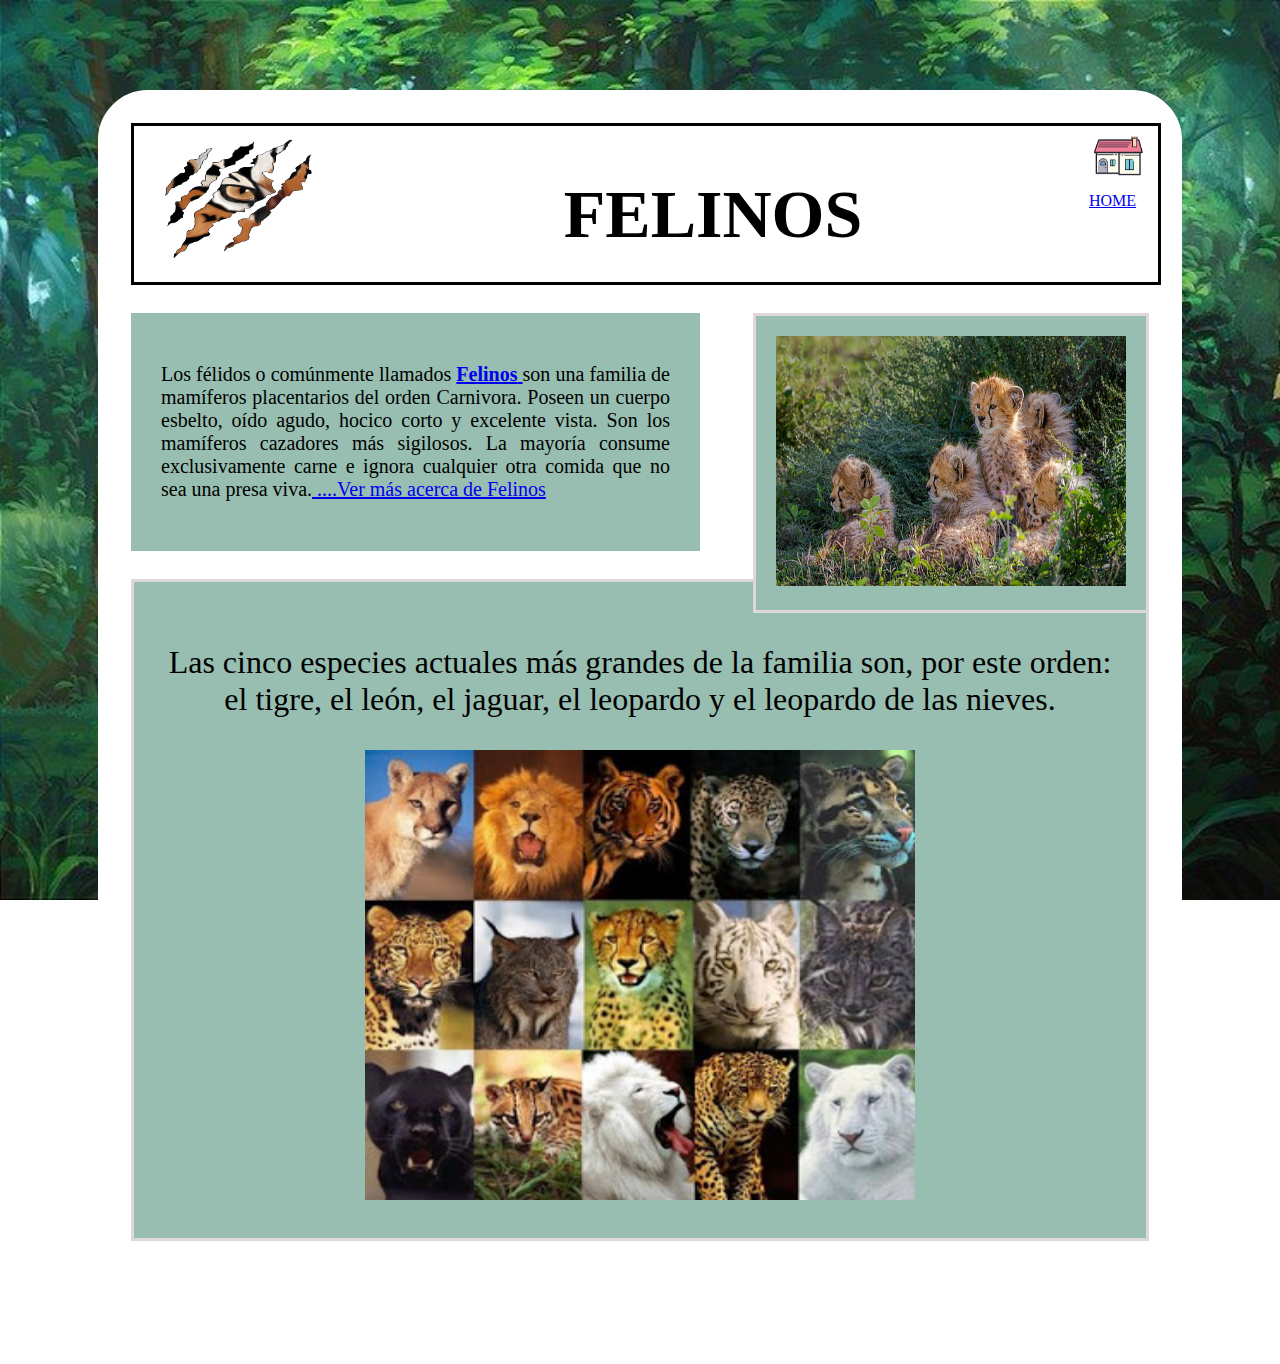
<file: Animales/Animals.html>
<!--HIPERVINCULOS-->
<!DOCTYPE html>
<html lang="en">
<head>
    <meta charset="UTF-8">
    <meta name="viewport" content="width=device-width, initial-scale=1.0">
    <meta http-equiv="X-UA-Compatible" content="ie=edge">
    <title>FELINOS</title>
    <link rel= "icon" href="imagenes/icono.ico">
    <link rel ="stylesheet" href= "css/estilos.css">
</head>
<body>

<div id="body">
        <a id="menu" href="../index.html" class="active"><img  src="imagenes/home.png" width="60" height="65" alt = "menu"> 
            <br>
            HOME</a>
       <div id="titulo"><a id="link" href = "https://issuu.com/masariche/docs/felinos_salvajes_del_mundo_promocio">
        <img src= "../Animales/imagenes/logo.png" width= "200px" height= "140px"></a>
        <h1>FELINOS</h1>             
       </div> 
                
        
        <br>
    <div id= "imagen">
            <img src= "imagenes/imagen.jpg"  alt= "felidos" width= "350px" height= "250px"> 
    </div>

    <div class="temario">
    <p>Los félidos o comúnmente llamados <a href="https://es.wikipedia.org/wiki/Felidae"><strong>Felinos</strong>  </a> son una familia de mamíferos placentarios del orden Carnivora. 
       Poseen un cuerpo esbelto, oído agudo, hocico corto y excelente vista. Son los mamíferos cazadores más sigilosos. 
       La mayoría consume exclusivamente carne e ignora cualquier otra comida que no sea una presa viva.<a href = "https://lavozdelmuro.net/26-magnificos-felinos-que-quizas-no-conocias-y-que-estan-desapareciendo-de-la-vida-salvaje-1/">
       ....Ver más acerca de Felinos</a></p></div>

     
    <div class="temario2">
    <p> Las cinco especies actuales más grandes de la familia son, por este orden: el tigre, el león, el jaguar, el leopardo y el leopardo de las nieves.</p>
    <center><img src= "imagenes/felinos123.jpg"  alt= "felidos" width= "550px" height= "450px"></center></span></div>
</div>
</body>
</html>

<!---ID-ATRIBUTO
ESPECIFICA UNA IDENTIFICACION UNICA PARA UN ELEMENTO HTML

---CLASES -ATRIBUTO 
SIRVE PARA DAR ESTILOS IGUALES PARA ELEMENTOS CON EL MISMO NOMBRE DE CLASE

---<DIV>
    DEFINE UNA DIVISION O UNA SECCION EN UN DOCUMENTO HTML, ELEMENTO EN BLOQUE
-->
</file>
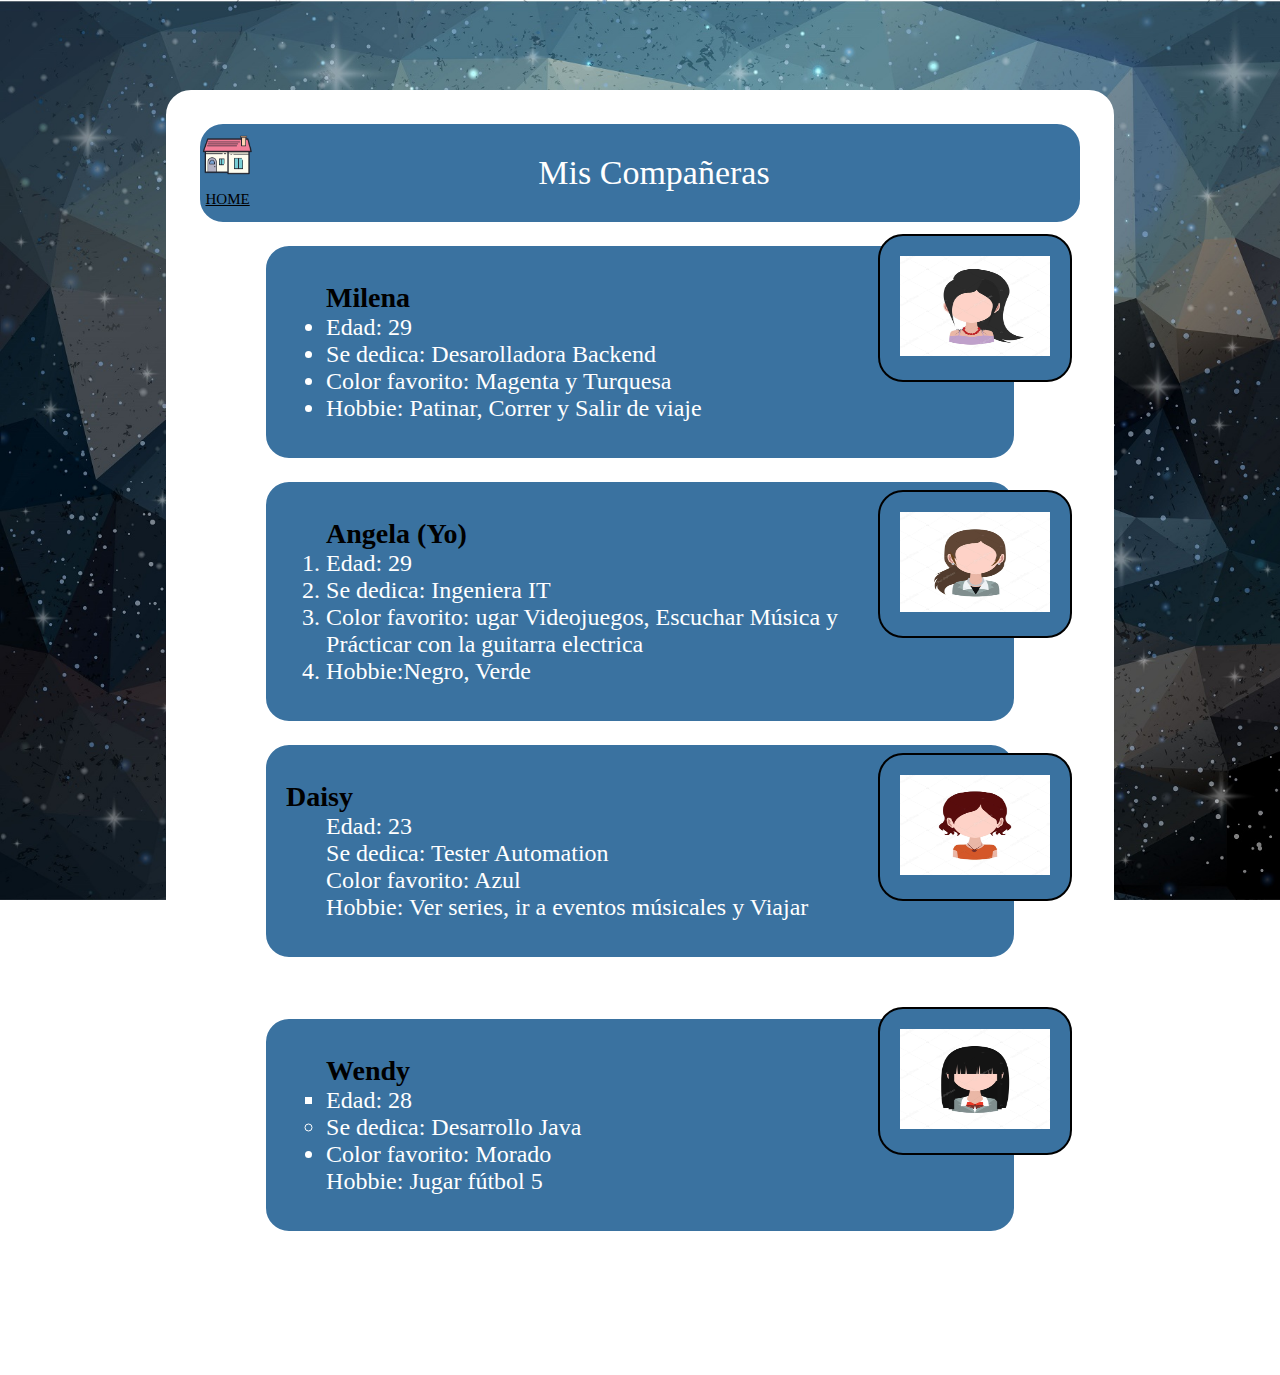
<file: listas/listas.html>
<!DOCTYPE html>
<html lang="en">
<head>
    <meta charset="UTF-8">
    <meta name="viewport" content="width=device-width, initial-scale=1.0">
    <meta http-equiv="X-UA-Compatible" content="ie=edge">
    <link rel ="stylesheet" href= "css/estilos.css">
    <title>Listas</title>
</head>
<body>
<center><div id="body">

          <a id="link" href="../index.html" class="active"><img  src="imagenes/home.png" width="60" height="65" alt = "menu"> 
          <br>
          HOME</a>
          
   <div id="titulo">
       Mis Compañeras 
   </div>
  
   <div id="imagen">
        <img  src="imagenes/c1.jpg" width="150" height="100" alt = "compañera1">
   </div>
   
   <div id="c">
      <ul>
      <strong> Milena</strong>
      <li> Edad: 29</li>
      <li> Se dedica: Desarolladora Backend</li>
      <li> Color favorito: Magenta y Turquesa</li>
      <li> Hobbie: Patinar, Correr y Salir de viaje</li>
      </ul>
   </div>
   
   <div id="imagen">
        <img  src="imagenes/c2.jpg" width="150" height="100" alt = "compañera2">
   </div>

   <div id="c">
        <ol>
        <strong> Angela (Yo)</strong>
        <li value="a"> Edad: 29</li>
        <li> Se dedica: Ingeniera IT</li>
        <li> Color favorito: ugar Videojuegos, Escuchar Música y Prácticar con la guitarra electrica</li>
        <li> Hobbie:Negro, Verde</li>
        </ol>
     </div>
     
   <div id="imagen">
        <img src="imagenes/c3.jpg" width="150" height="100" alt = "compañera3">
   </div>

   <div id="c">
        <dl>
        <strong><dt> Daisy</dt></strong>
        <dd> Edad: 23</dd>
        <dd> Se dedica: Tester Automation</dd>
        <dd> Color favorito: Azul</dd>
        <dd> Hobbie: Ver series, ir a eventos músicales y Viajar</dd>  
        </dl>
     </div>
     <br>
     <div id="imagen">
          <img src="imagenes/c4.jpg" width="150" height="100" alt = "compañera4">
     </div>
  
     <div id="c">
        <ul>
        <strong> Wendy</strong>
        <li type="square"> Edad: 28</li>
        <li type="circle"> Se dedica: Desarrollo Java</li>
        <li type="disc"> Color favorito: Morado</li>
        <li type="none"> Hobbie: Jugar fútbol 5</li>
        </ul>
       </div>
          

</div></center>
    
</body>
</html>
</file>
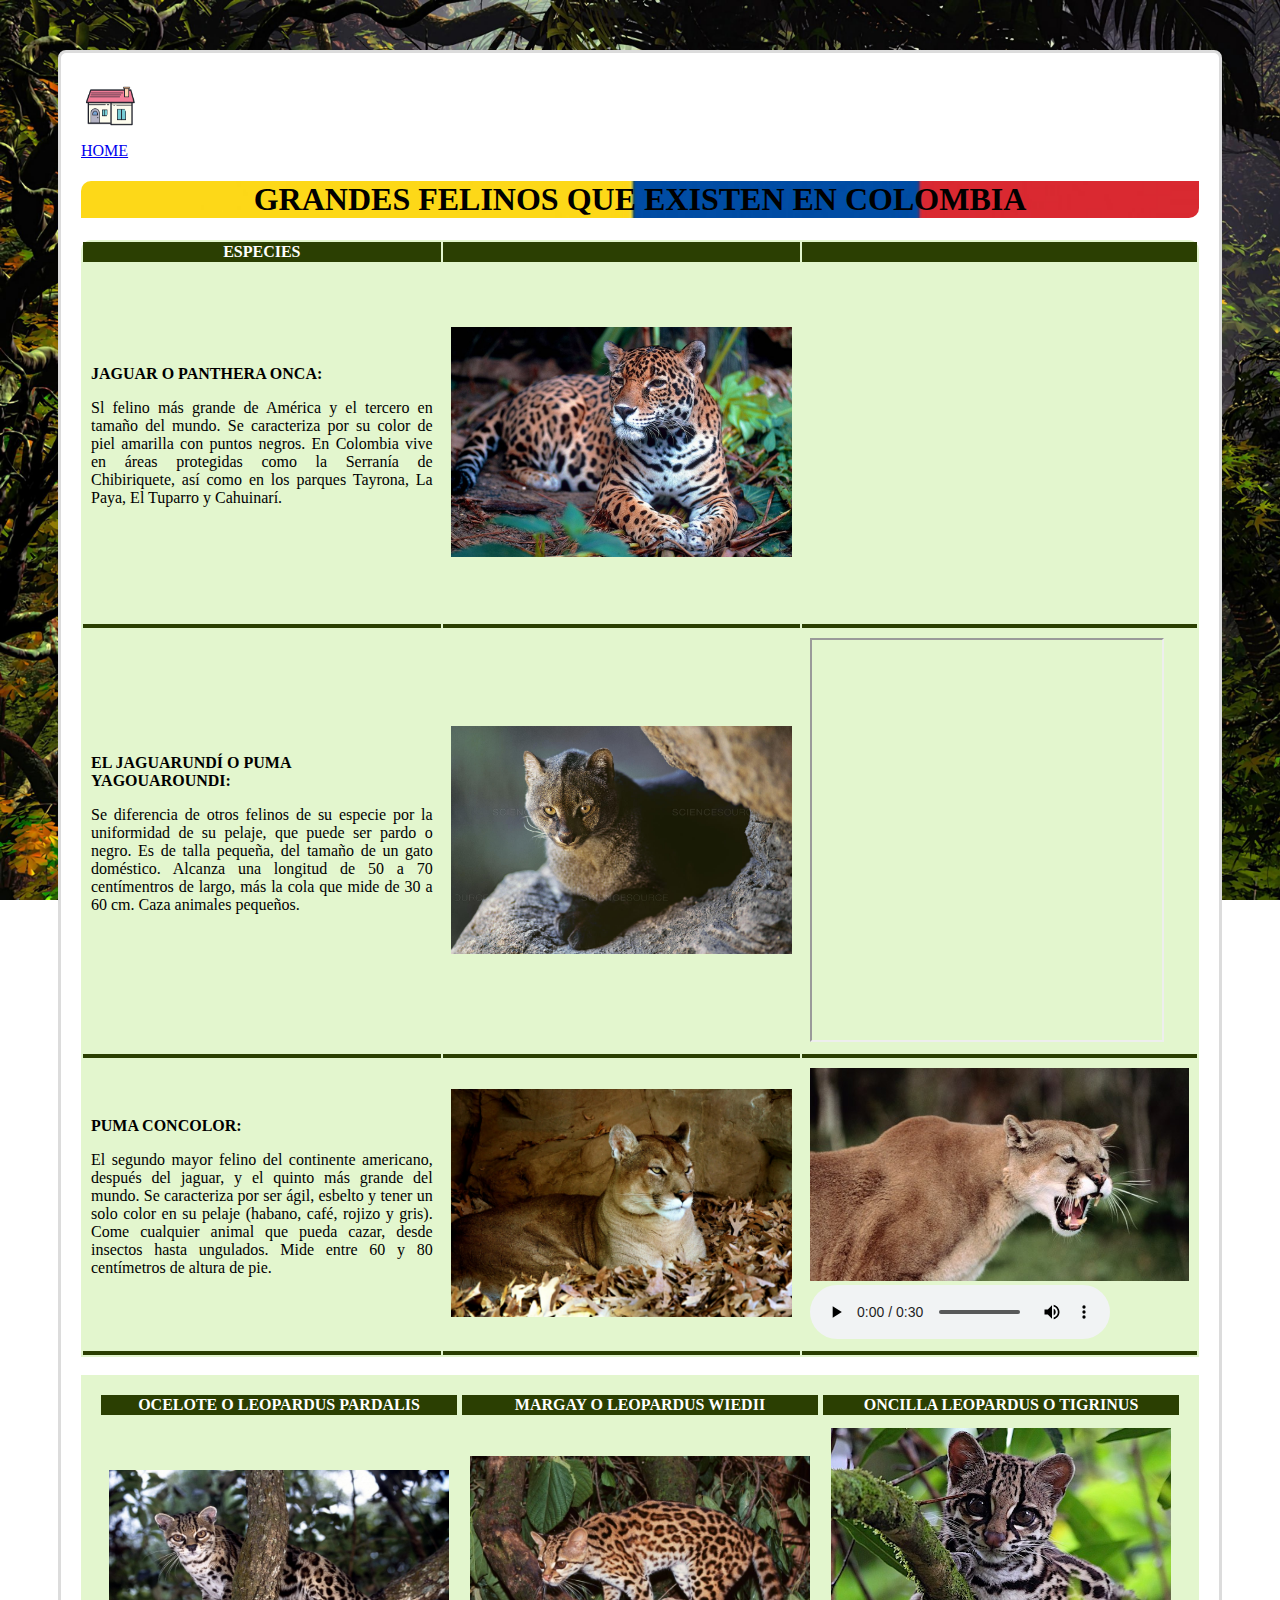
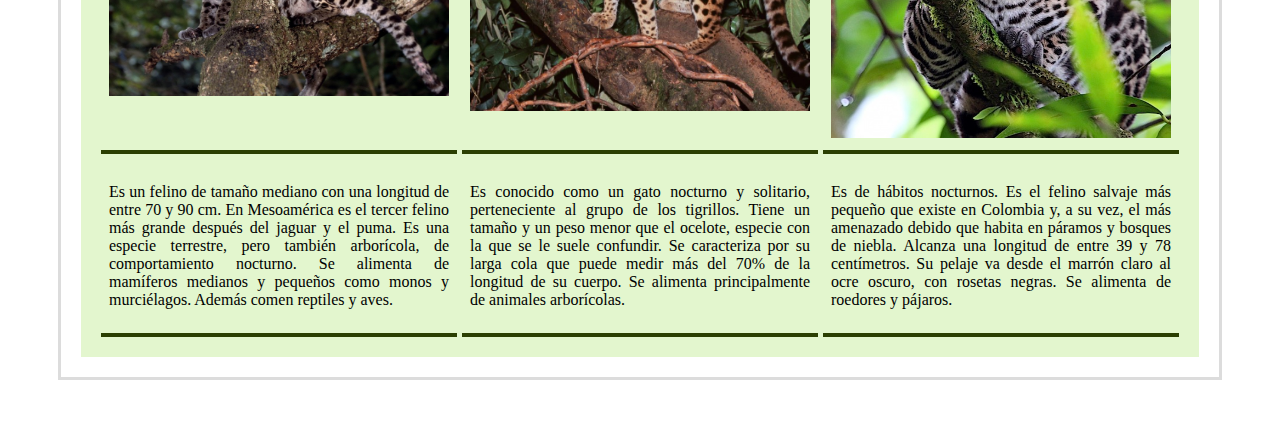
<file: Tablas/tables.html>
<!DOCTYPE html>
<html lang="en">
<head>
    <meta charset="UTF-8">
    <meta name="viewport" content="width=device-width, initial-scale=1.0">
    <meta http-equiv="X-UA-Compatible" content="ie=edge">
    <link rel= "icon" href="imagenes/icono.ico">
    <link rel ="stylesheet" href= "css/estilos.css">
    
    <title>Tablas</title>
</head>
<body>
    <div>
                <a id="menu" href="../index.html" class="active"><img  src="imagenes/home.png" width="60" height="65" alt = "menu"> 
                <br>
                 HOME</a>
                 
        <h1 id="titulo"> GRANDES FELINOS QUE EXISTEN EN COLOMBIA </h1> 
                        
<table id="table1">
        <tr>
            <th>ESPECIES</th>    
            <th></th> 
            <th></th>         
        </tr>
        <tr>
                <td><strong>JAGUAR O PANTHERA ONCA: </strong>
                <p>Sl felino más grande de América y el tercero en tamaño del mundo. Se caracteriza por su color de piel amarilla con puntos negros. En Colombia vive en áreas protegidas como la Serranía de Chibiriquete, así como en los parques Tayrona, La Paya, El Tuparro y Cahuinarí.</p></td>
                <td ><img id="imagen" src="imagenes/jaguar.jpg" alt = "jaguar"> </td>
                <td><iframe width="350" height="340" src="https://www.youtube.com/embed/3nyP8i1juF0" frameborder="0" allow="accelerometer; autoplay; encrypted-media; gyroscope; picture-in-picture" allowfullscreen></iframe></td>
        </tr>

        <tr>
            <td> <strong>EL JAGUARUNDÍ O PUMA YAGOUAROUNDI:</strong> 
            <p>Se diferencia de otros felinos de su especie por la uniformidad de su pelaje, que puede ser pardo o negro. Es de talla pequeña, del tamaño de un gato doméstico. Alcanza una longitud de 50 a 70 centímentros de largo, más la cola que mide de 30 a 60 cm. Caza animales pequeños.</p></td>
            <td ><img id="imagen" src="imagenes/jaguarundi.jpg" alt = "jaguarundi"> </td>
            <td><iframe width="350" height="400" src="https://www.youtube.com/embed/bP6NQb2bYww" frameborder="1" allow="accelerometer; autoplay; encrypted-media; gyroscope; picture-in-picture" allowfullscreen></iframe></td>
        </tr>

        <tr>
                <td> <strong>PUMA CONCOLOR:</strong> 
                <p>El segundo mayor felino del continente americano, después del jaguar, y el quinto más grande del mundo. Se caracteriza por ser ágil, esbelto y tener un solo color en su pelaje (habano, café, rojizo y gris). Come cualquier animal que pueda cazar, desde insectos hasta ungulados. Mide entre 60 y 80 centímetros de altura de pie.</p></td>
                <td ><img id="imagen2" src="imagenes/puma.jpg" alt = "puma"> </td>
                <td><img id="imagen2" src="imagenes/audiopuma.jpg" alt = "puma"><audio src = "audio/puma.mp3" controls autoplay loops type= "audio/mp3"></audio></td>
        </tr>
</table>
<br>
<table id="table2">
        <tr>
            <th>OCELOTE O LEOPARDUS PARDALIS</th>    
            <th>MARGAY O LEOPARDUS WIEDII</th> 
            <th>ONCILLA LEOPARDUS O TIGRINUS</th>         
        </tr>

        <tr>
                <td><img id="imagen3" src="imagenes/ocelote.jpg" alt = "ocelote"></td>
                <td><img id="imagen3" src="imagenes/Margay.jpg" alt = "margay"></td>
                <td><img id="imagen3" src="imagenes/oncilla.jpg" alt = "oncilla"></td>
        </tr>  
        <tr>
                <td>  
                <p>Es un felino de tamaño mediano con una longitud de entre 70 y 90 cm. En Mesoamérica es el tercer felino más grande después del jaguar y el puma. Es una especie terrestre, pero también arborícola, de comportamiento nocturno. Se alimenta de mamíferos medianos y pequeños como monos y murciélagos. Además comen reptiles y aves.</p></td>
                <td>  
                <p>Es conocido como un gato nocturno y solitario, perteneciente al grupo de los tigrillos. Tiene un tamaño y un peso menor que el ocelote, especie con la que se le suele confundir. Se caracteriza por su larga cola que puede medir más del 70% de la longitud de su cuerpo. Se alimenta principalmente de animales arborícolas.</p></td>
                <td>  
                <p >Es de hábitos nocturnos. Es el felino salvaje más pequeño que existe en Colombia y, a su vez, el más amenazado debido que habita en páramos y bosques de niebla. Alcanza una longitud de entre 39 y 78 centímetros. Su pelaje va desde el marrón claro al ocre oscuro, con rosetas negras. Se alimenta de roedores y pájaros.</p></td>
                                   
        </tr>
</table>

    </div>
</body>
</html>
</file>
<file: Animales/css/estilos.css>
body{
    background-image:url("../imagenes/fondo.jpg");
    background-size:  cover;
    background-attachment: fixed;
 
}
#body{
    border-top-left-radius: 50px;
    border-top-right-radius: 50px;
    border: solid white;
    max-width: 100%;    
    padding: 30px;
    margin: 90px;
    background: white;
}

#titulo{
    width: 100%;
    height: 150px;
    background-size:  cover;   
    color: black;
    text-align: center;
    font-size: 34px;
    font-family: 'forte', serif;
    border: solid black;
    padding: 3px;
}
#link{
    float:left;    
}
#imagen{
    border: solid rgb(224, 215, 215);
    float: right;
    padding: 20px;
    margin-top: 10px;
    background: rgb(151, 190, 176);
}

.temario{
    width: 50%;
    height: 55%;
    font-size: 20px; 
    text-align: justify;
    padding: 30px;
    margin-top: 10px;
    background: rgb(151, 190, 176);
    font-family: 'Rockwell Extra Bold', cursive;
}
.temario2{
    border: solid rgb(224, 215, 215);
    padding: 30px;  
    margin-top: 28px;
    font-size: 200%; 
    text-align: center;
    color: black;
    background: rgb(151, 190, 176);
    font-family: 'Lobster', cursive;
}
#menu{
    float: right;    
}
</file>
<file: listas/css/estilos.css>
body{
    background-image:url("../imagenes/fondo.jpg");
    background-size:  cover;
    background-attachment: fixed;
}
#body{
    border-radius: 25px;
    border: 2px solid white;
    max-width: 70%;       
    padding: 30px;
    margin: 90px;
    background: white;
  
}
#titulo{
    border-radius: 25px;
    border: 2px solid white;
    max-width: 100%;    
    padding: 30px;    
    background: rgb(58, 114, 160);
    font-size: 34px;
    font-family: 'Broadway', cursive;
    color: white;
}
#c{
    border-radius: 25px;
    border: 2px solid white;
    max-width: 80%;
    height: 90%;    
    padding: 20px;    
    background: rgb(58, 114, 160);
    margin: 20px;
    text-align: left;
}
#imagen{
    float: right;
    border-radius: 25px;
    border: 2px solid black;       
    padding: 20px;    
    background: rgb(58, 114, 160);
    margin: 10px;   
    }
li,dd{
    font-size: 24px;
    font-family: 'Caveat', cursive;
    color: white;
}
strong{
    font-size: 28px;
    font-family: 'harrington', cursive;
    color: black;  
}
#link{
    float: left;
    color:black;
    font-size: 15px;
    font-family: 'Pacifico', cursive;
}
</file>
<file: Tablas/css/estilos.css>
body{
    background-image:url("../imagenes/fondo.png");
    background-size:  cover;
    background-attachment: fixed;
}
div{
    border-top-left-radius: 8px;
    border-top-right-radius: 8px;
    border: solid gainsboro;
    max-width: 100%;
    padding: 20px;
    margin: 50px;  
    background: white;
  
}
#titulo{
    color: black;
    text-align: center;
    font-family: 'Rockwell Extra Bold', cursive;
    background-image:url("../imagenes/titulo.jpg");
    background-size: cover;
    border-top-left-radius: 10px;
    border-end-end-radius: 10px;
}
#table1{
    width: 100%;
    background: #E3F6CE;
    border-top-left-radius: 10px;
    border-top-right-radius: 10px;
}
td{ 
    padding: 8px;
    text-align: left;
    border-bottom: 4px solid  rgb(43, 63, 2);
    width: 30%;
    height: 50%;
}    
p{
    font-family: 'Rye', cursive;
    text-align: justify;
}    
#imagen{
    width: 100%;
    height: 50%;
}
#imagen2{
    width: 100%;
    height: 40%;
}   

th{
    background: rgb(43, 63, 2);
    text-align: center;
    color: white;
    font-family: 'Rye', cursive;
    border-radius: 60px black;
    
}
strong{
    font-family: 'Rye', cursive;
}

#table2{
   width: 100%;
   padding: 15px;
   border-collapse: separate;
   border-spacing: 5px;
   background: #E3F6CE bottom left repeat-x;
   
}
#imagen3{
    width: 100%;
    height: 50%;
}
</file>
